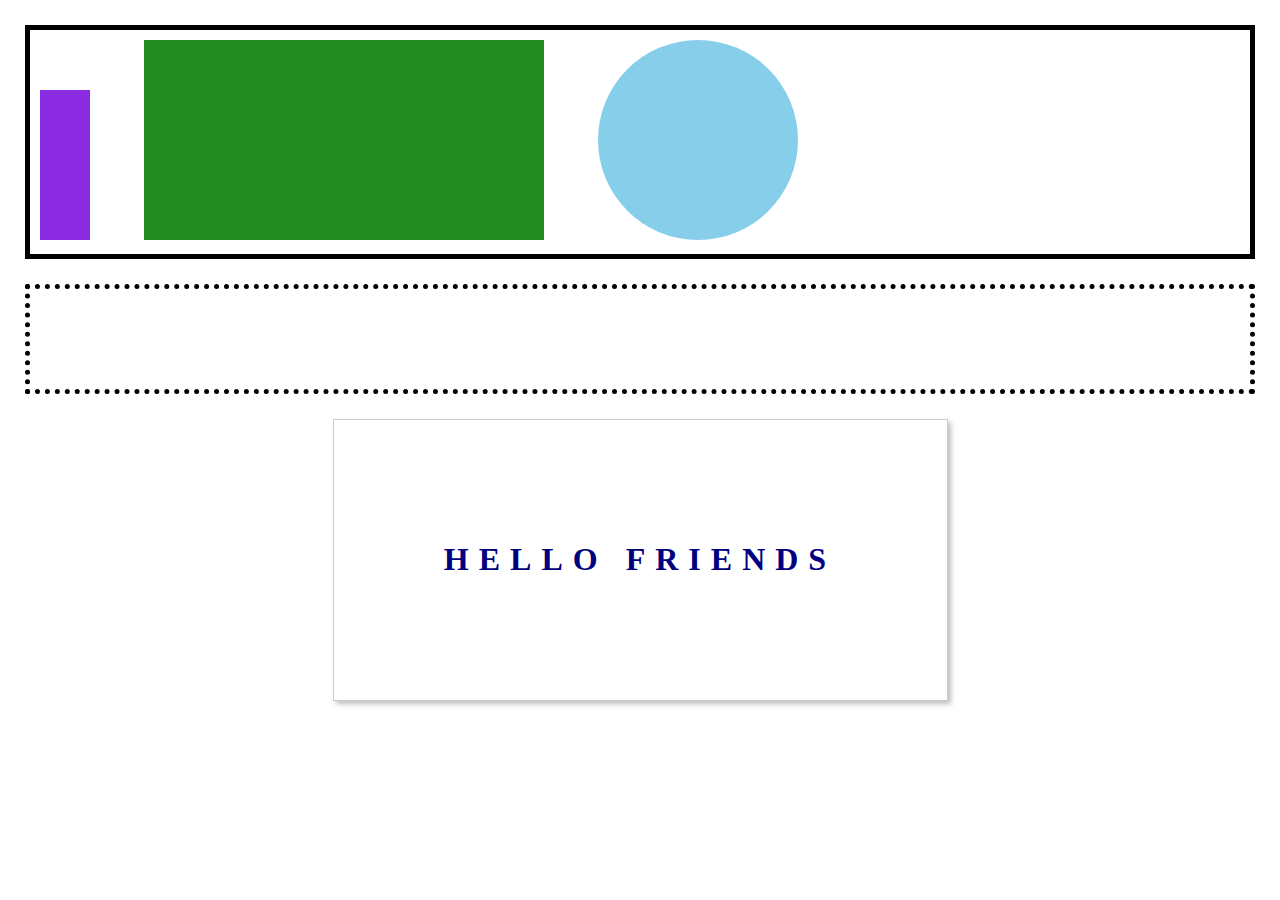
<file: second/index.html>
<!DOCTYPE html>
<html lang="en">
<head>
    <title>Second-Solution</title>
    <link rel="stylesheet" href="./index.css">
</head>
<body>
    <div class = "topbox">
        <div class = "squareone"></div>
        <div class = "squaretwo"></div>
        <div class = "cirgl"></div>
    </div>

    <div class = "middlebox">
        <div class "box"></div>
    </div>
    <div class = "bottombox">
        <h1>HELLO FRIENDS</h1>
    </div>
    
</body>
</html>
</file>
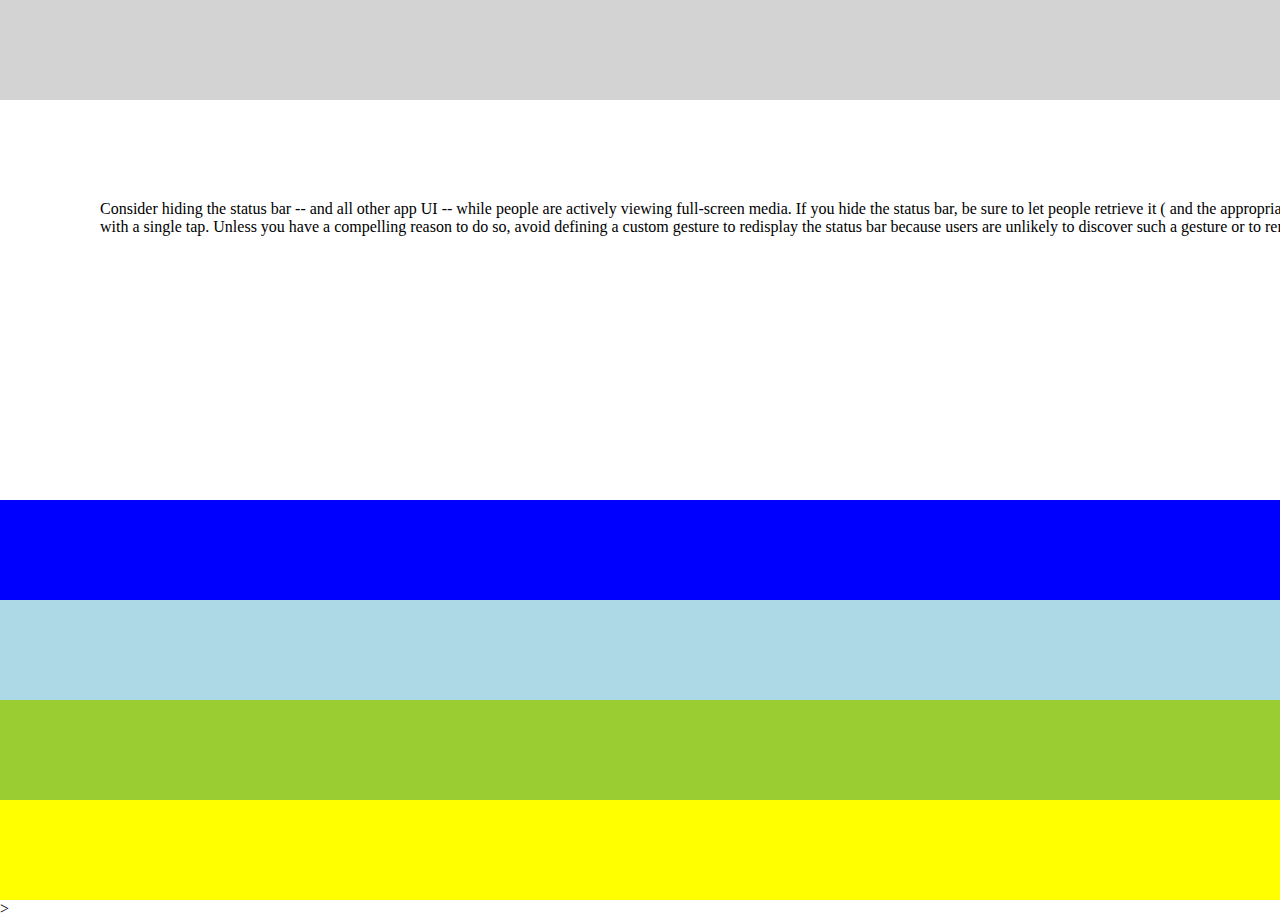
<file: third/index.html>
<!DOCTYPE html>
<html>
<head>
   <title>Third - Solution</title>
   <link rel="stylesheet" href="./index.css">
    
    
</head>
<body>
    <div class = "topbox">
        <div class "smallbox"></div>
    </div>
    <div class = "box0">
        <span class = "square">
            Consider hiding the status bar -- and all other app UI -- while people are actively viewing full-screen media. If you hide the status bar, be sure to let people retrieve it ( and the appropriate app UI ) with a single tap. Unless you have a compelling reason to do so, avoid defining a custom gesture to redisplay the status bar because users are unlikely to discover such a gesture or to remember it.
        </span>
</div>
<div class="box1"></div>
<div class="box2"></div>
<div class="box3"></div>
<div class="box4"></div>
    
</body>
</html>>
</file>
<file: second/index.css>
body {
    margin: 0;
    padding: 25px;
}

.topbox{
    width: 100%;
    border: 5px solid black;
    padding: 10px;
    box-sizing: border-box;
}
.squareone{
    height: 150px;
    width: 50px;
    background-color: blueviolet;
    display: inline-block;
}

.squaretwo{
    height: 200px;
    width: 400px;
    display: inline-block;
    background-color: forestgreen;
    margin: 0 50px;
}

.cirgl{
    height: 200px;
    width: 200px;
    border-radius: 50%;
    background-color: skyblue;
    display: inline-block;

}

.middlebox{
    width: 100%;
    border: 5px dotted black;
    padding: 50px;
    box-sizing: border-box;
    margin-top: 25px;
}

.box{
    width: 100%;
    height: 200px;
    background-color: lemonchiffon;
    -webkit-box-shadow: 10px 10px 5px 0px rgba(0,0,0,0.75);
    -moz-box-shadow: 10px 10px 5px 0px rbga(0,0,0,0.75);
    box-shadow: 10px 10px 5px 0px rbga(0,0,0,0.75);
}
.bottombox{
    width: 50%;
    border: 1px solid #ccc;
    background-color: white;
    padding: 100px;
    box-sizing: border-box;
    margin: 25px auto;
    -webkit-box-shadow: 3px 3px 5px 0px rgba(0,0,0,0.25);
    -moz-box-shadow: 3px 3px 5px 0px rbga(0,0,0,0.25);
    box-shadow: 3px 3px 5px 0px rbga(0,0,0,0.25);
    
}
.bottombox h1{
    width: 100%;
    color: navy;
    text-align: center;
    letter-spacing: 10px;

}
</file>
<file: third/index.css>
body{
    margin: 0;
    padding: 0;
}
.topbox{
    background-color:lightgrey;
    height: 100px;
    width: 100%;
    padding: 10px;
    box-sizing: border-box;
}

.smallbox{
    float: right;
    width: 150px;
    height: 150px;
    background-color: blue;
}
.box0{
    height: 200px;
    width: 100%;
    background-color:white;
    padding: 100px;
}
.square{
    text-align: center;
    box-sizing: border-box;
}

.box1{
    width:100vw;
    height: 100px;
    margin: auto;
    background-color:blue;
}

.box2{
    width:100vw;
    height: 100px;
    margin: auto;
    background-color:lightblue;
}

.box3{
    width:100vw;
    height: 100px;
    margin: auto;
    background-color:yellowgreen;

}

.box4{
    width:100vw;
    height: 100px;
    margin: auto;
    background-color: yellow; 
}
</file>
